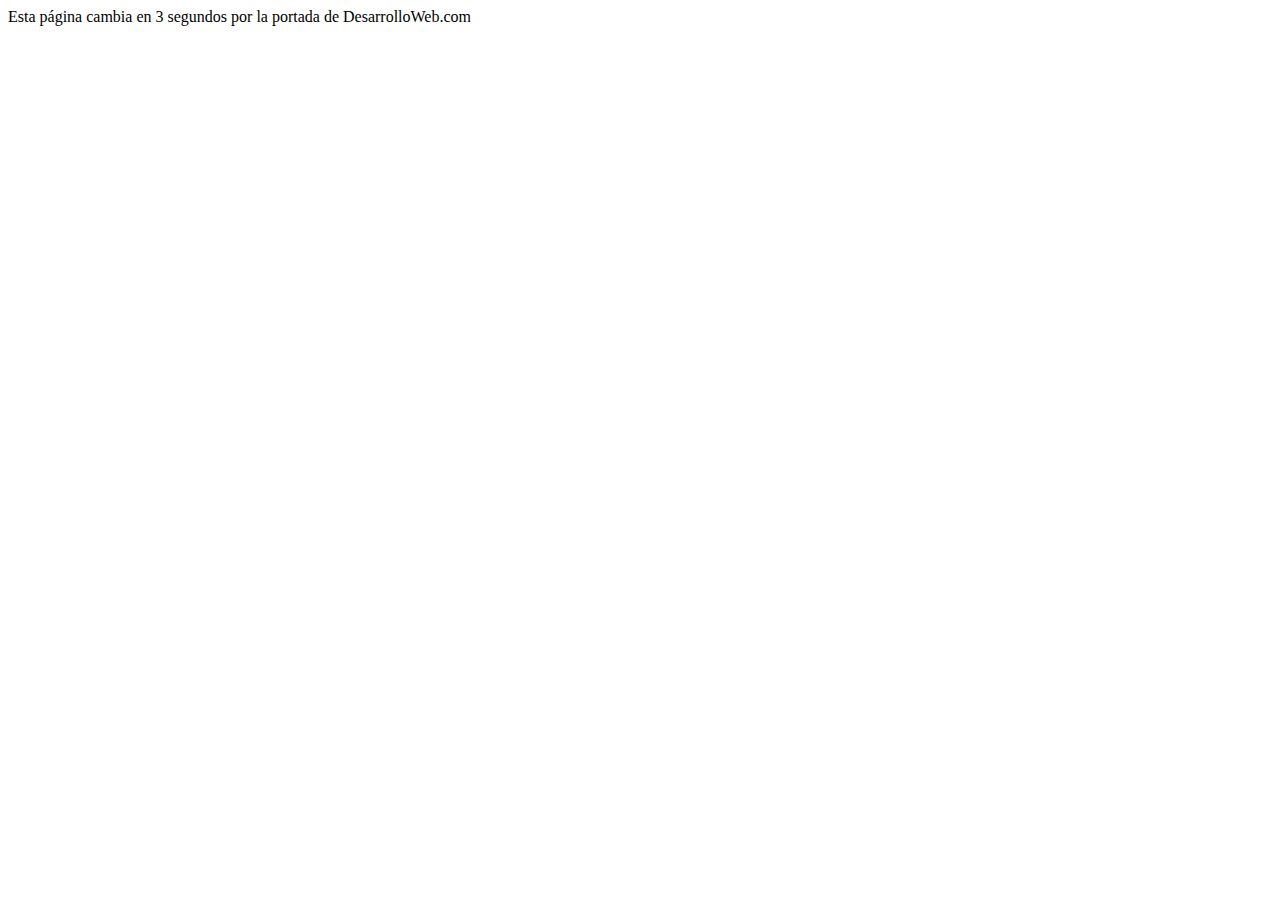
<file: index.html>
<html>
<head>
<title>Redirigir al navegador a otra URL</title>
<META HTTP-EQUIV="REFRESH" CONTENT="3;URL=https://feridrobo.github.io/segundo/pruebaa/index.html">
</head>
<body>
Esta página cambia en 3 segundos por la portada de DesarrolloWeb.com
</body>
</html>
</file>
